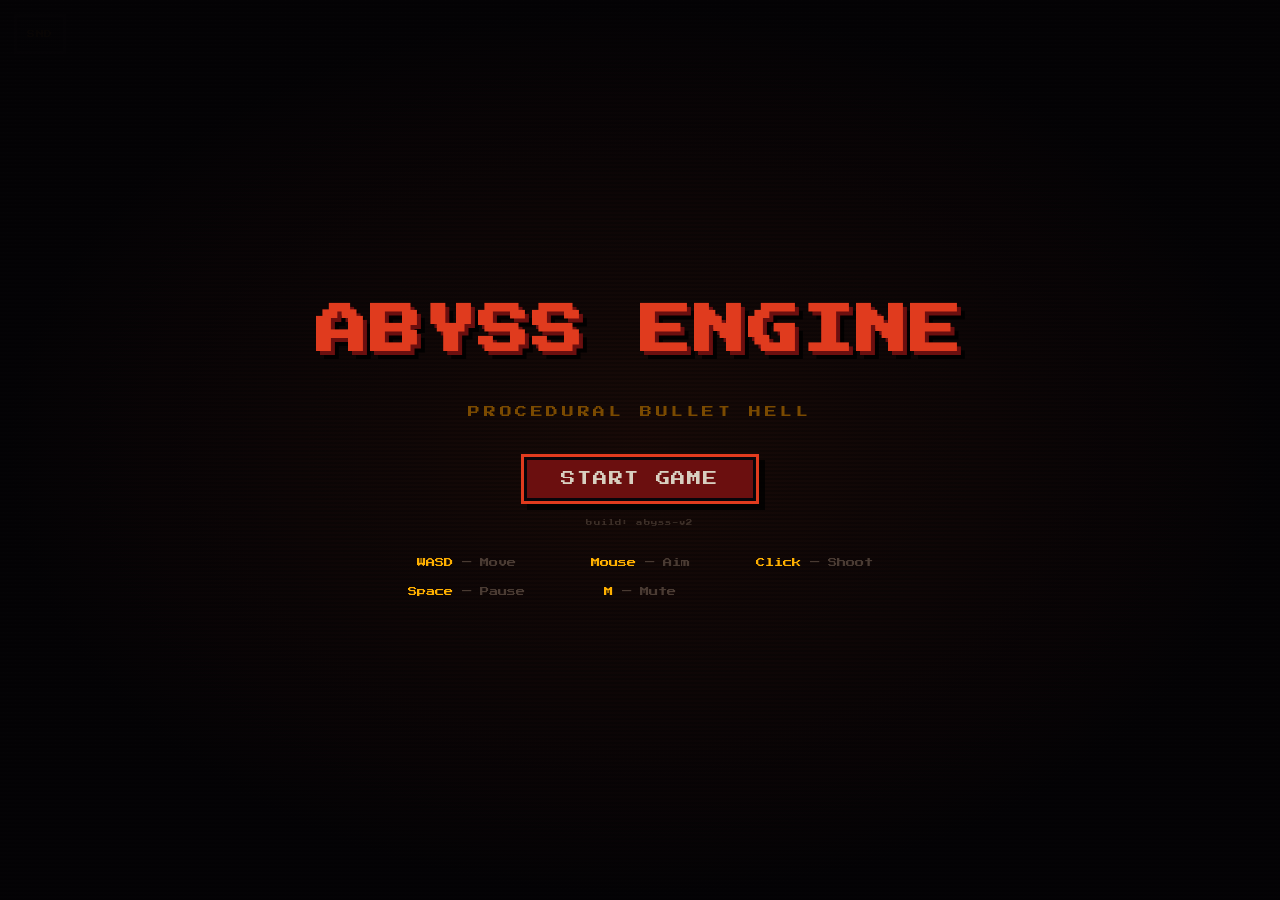
<file: index.html>
<!DOCTYPE html>
<html lang="en">
<head>
    <meta charset="UTF-8">
    <meta name="viewport" content="width=device-width, initial-scale=1.0, maximum-scale=1.0, user-scalable=no, viewport-fit=cover">
    <meta name="mobile-web-app-capable" content="yes">
    <title>Abyss Engine — Procedural Bullet Hell</title>
    <meta name="description" content="Descend a procedurally generated dungeon, kill the boss to open the way down. A browser bullet hell with roguelite upgrades and hand-rolled pixel rendering — no game engine, no dependencies.">
    <meta name="theme-color" content="#0a0a0f">

    <!-- Social preview -->
    <meta property="og:type" content="website">
    <meta property="og:title" content="Abyss Engine — Procedural Bullet Hell">
    <meta property="og:description" content="Descend a procedurally generated dungeon, kill the boss to open the way down. A browser bullet hell with roguelite upgrades and hand-rolled pixel rendering — no game engine, no dependencies.">
    <meta name="twitter:card" content="summary">

    <!-- Inline SVG favicon: the player dot on the game's background -->
    <link rel="icon" href="data:image/svg+xml,%3Csvg xmlns='http://www.w3.org/2000/svg' viewBox='0 0 32 32'%3E%3Crect width='32' height='32' fill='%230a0a0f'/%3E%3Ccircle cx='16' cy='16' r='9' fill='%232196f3' stroke='%2364b5f6' stroke-width='2'/%3E%3C/svg%3E">

    <link rel="preconnect" href="https://fonts.googleapis.com">
    <link rel="preconnect" href="https://fonts.gstatic.com" crossorigin>
    <link href="https://fonts.googleapis.com/css2?family=Press+Start+2P&display=swap" rel="stylesheet">
    <link rel="stylesheet" href="css/styles.css?v=abyss-v2">
</head>
<body>
    <canvas id="game"></canvas>

    <!-- Start Screen -->
    <div id="start-screen" class="screen active">
        <h1 class="game-title">ABYSS ENGINE</h1>
        <p class="subtitle">Procedural Bullet Hell</p>
        <button id="start-btn" class="btn">Start Game</button>
        <p class="build-marker">build: abyss-v2</p>
        <div class="controls-info">
            <p><strong>WASD</strong> — Move</p>
            <p><strong>Mouse</strong> — Aim</p>
            <p><strong>Click</strong> — Shoot</p>
            <p><strong>Space</strong> — Pause</p>
            <p><strong>M</strong> — Mute</p>
        </div>
    </div>

    <!-- HUD Overlay -->
    <div id="hud" class="hud hidden">
        <div class="hud-left">
            <div class="bar-container">
                <div class="bar-label">HP</div>
                <div class="bar-track">
                    <div id="hp-bar" class="bar bar-health"></div>
                </div>
                <span id="hp-text" class="bar-text">100 / 100</span>
            </div>
            <div class="bar-container">
                <div class="bar-label">XP</div>
                <div class="bar-track">
                    <div id="xp-bar" class="bar bar-xp"></div>
                </div>
                <span id="xp-text" class="bar-text">Lv 1 — 0 / 50</span>
            </div>
            <div id="stats-display" class="stats-display">
                DMG: 10 | SPD: 3.0 | BULLETS: 1
            </div>
        </div>
        <div class="hud-right">
            <canvas id="minimap" width="150" height="150"></canvas>
        </div>
    </div>

    <!-- Level Up Screen -->
    <div id="levelup-screen" class="screen hidden">
        <h2 class="levelup-title">LEVEL UP!</h2>
        <p class="levelup-subtitle">Choose an upgrade</p>
        <div id="upgrade-cards" class="upgrade-cards">
            <!-- Cards injected by JS -->
        </div>
        <button id="confirm-upgrade" class="btn hidden">Confirm</button>
    </div>

    <!-- Game Over Screen -->
    <div id="gameover-screen" class="screen hidden">
        <h2 class="gameover-title">GAME OVER</h2>
        <div class="gameover-stats">
            <p>Floor Reached: <span id="go-floor">1</span></p>
            <p>Level Reached: <span id="go-level">1</span></p>
            <p>Rooms Cleared: <span id="go-rooms">0</span></p>
            <p>Enemies Defeated: <span id="go-enemies">0</span></p>
        </div>
        <button id="restart-btn" class="btn">Restart</button>
    </div>

    <!-- Pause Overlay -->
    <div id="pause-overlay" class="screen hidden">
        <h2 class="pause-title">PAUSED</h2>
        <button id="resume-btn" class="btn">Resume</button>
    </div>

    <!-- Touch layer: only shown on touch devices, see main.js -->
    <div id="touch-layer" class="touch-layer hidden">
        <div id="stick-move" class="stick"><div class="stick-knob"></div></div>
        <div id="stick-aim" class="stick stick-fire"><div class="stick-knob"></div></div>
    </div>
    <button id="touch-pause" class="touch-pause hidden" aria-label="Pause">II</button>
    <button id="mute-btn" class="mute-btn" aria-label="Mute">SND</button>

    <!-- Portrait gate: twin-stick needs the width -->
    <div id="rotate-gate" class="rotate-gate">
        <div class="rotate-icon">◱</div>
        <p class="rotate-text">Rotate your device</p>
        <p class="rotate-sub">Landscape only</p>
    </div>

    <script src="js/palette.js?v=abyss-v2"></script>
    <script src="js/audio.js?v=abyss-v2"></script>
    <script src="js/player.js?v=abyss-v2"></script>
    <script src="js/bullet.js?v=abyss-v2"></script>
    <script src="js/enemy.js?v=abyss-v2"></script>
    <script src="js/map.js?v=abyss-v2"></script>
    <script src="js/ui.js?v=abyss-v2"></script>
    <script src="js/game.js?v=abyss-v2"></script>
    <script src="js/touch.js?v=abyss-v2"></script>
    <script src="js/main.js?v=abyss-v2"></script>
</body>
</html>
</file>
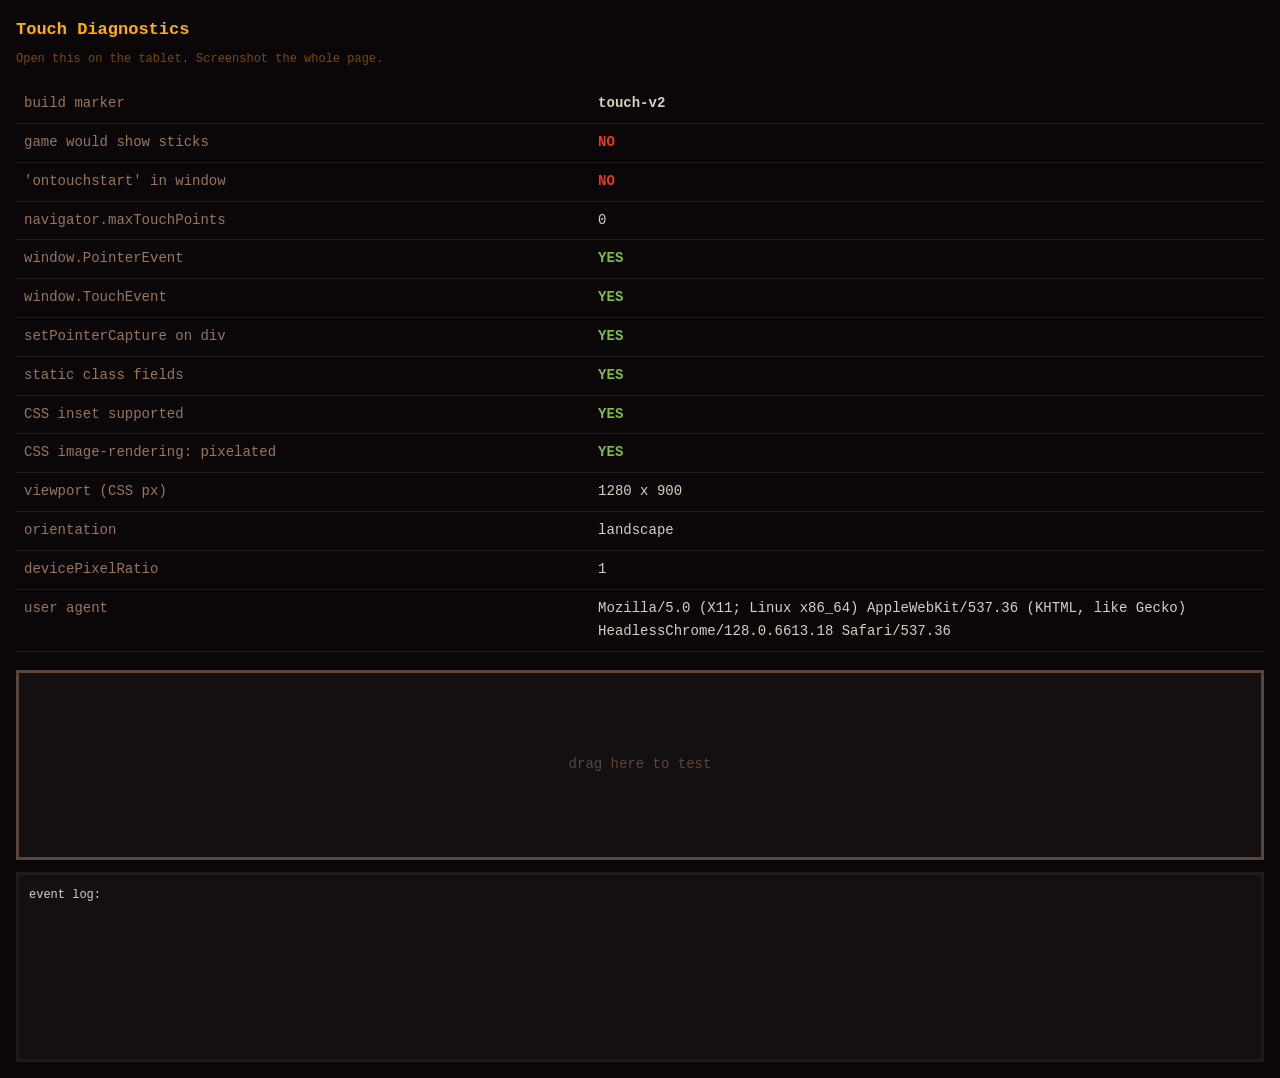
<file: diag.html>
<!DOCTYPE html>
<html lang="en">
<head>
<meta charset="UTF-8">
<meta name="viewport" content="width=device-width, initial-scale=1.0, maximum-scale=1.0, user-scalable=no">
<title>Abyss Engine — Touch Diagnostics</title>
<style>
  :root { --ok:#7fbf3f; --bad:#e03b1e; --amber:#ffb000; --bone:#d8cfc0; }
  * { box-sizing: border-box; margin: 0; padding: 0; }
  body {
    background: #0b0709; color: var(--bone);
    font: 14px/1.7 ui-monospace, Menlo, Consolas, monospace;
    padding: 16px; -webkit-text-size-adjust: 100%;
  }
  h1 { font-size: 17px; color: var(--amber); margin-bottom: 4px; }
  .sub { color: #7a4a00; font-size: 12px; margin-bottom: 16px; }
  table { width: 100%; border-collapse: collapse; margin-bottom: 18px; }
  td { padding: 7px 8px; border-bottom: 1px solid #241a18; vertical-align: top; }
  td:first-child { color: #96775e; width: 46%; }
  .ok  { color: var(--ok); font-weight: bold; }
  .bad { color: var(--bad); font-weight: bold; }
  #pad {
    height: 190px; background: #140f10; border: 3px solid #5c4638;
    display: flex; align-items: center; justify-content: center;
    color: #5c4638; touch-action: none; user-select: none; margin-bottom: 12px;
  }
  #log {
    background: #140f10; border: 3px solid #241a18; padding: 10px;
    height: 190px; overflow-y: auto; font-size: 12px; white-space: pre-wrap;
  }
  .knob {
    position: absolute; width: 90px; height: 90px; margin: -45px 0 0 -45px;
    border-radius: 50%; border: 3px solid var(--amber);
    background: rgba(255,176,0,.25); pointer-events: none; display: none;
  }
</style>
</head>
<body>
<h1>Touch Diagnostics</h1>
<p class="sub">Open this on the tablet. Screenshot the whole page.</p>

<table id="report"></table>

<div id="pad">drag here to test</div>
<div id="knob" class="knob"></div>
<div id="log">event log:
</div>

<script>
const BUILD = 'touch-v2';
const rows = [];
const yn = (v) => v ? '<span class="ok">YES</span>' : '<span class="bad">NO</span>';
function row(k, v) { rows.push(`<tr><td>${k}</td><td>${v}</td></tr>`); }

// The exact check the game uses to decide whether to show the sticks.
const hasOnTouchStart = ('ontouchstart' in window);
const maxTouch = navigator.maxTouchPoints;
const gameWouldShowSticks = hasOnTouchStart || maxTouch > 0;

row('build marker', `<b>${BUILD}</b>`);
row('game would show sticks', yn(gameWouldShowSticks));
row("'ontouchstart' in window", yn(hasOnTouchStart));
row('navigator.maxTouchPoints', maxTouch);
row('window.PointerEvent', yn(typeof window.PointerEvent !== 'undefined'));
row('window.TouchEvent', yn(typeof window.TouchEvent !== 'undefined'));
row('setPointerCapture on div', yn(typeof document.createElement('div').setPointerCapture === 'function'));
row('static class fields', (() => { try { eval('class T { static X = 1 }'); return yn(true); } catch (e) { return yn(false); } })());
row('CSS inset supported', yn(CSS.supports && CSS.supports('inset', '0')));
row('CSS image-rendering: pixelated', yn(CSS.supports && CSS.supports('image-rendering', 'pixelated')));
row('viewport (CSS px)', `${window.innerWidth} x ${window.innerHeight}`);
row('orientation', window.innerWidth >= window.innerHeight ? 'landscape' : '<span class="bad">PORTRAIT</span>');
row('devicePixelRatio', window.devicePixelRatio);
row('user agent', navigator.userAgent);
document.getElementById('report').innerHTML = rows.join('');

// Live pointer/touch test
const log = document.getElementById('log');
const knob = document.getElementById('knob');
let n = 0;
function say(s) {
  if (++n > 40) { log.textContent = 'event log:\n'; n = 0; }
  log.textContent += s + '\n';
  log.scrollTop = log.scrollHeight;
}
const pad = document.getElementById('pad');

if (typeof window.PointerEvent !== 'undefined') {
  pad.addEventListener('pointerdown', (e) => {
    let captured = 'n/a';
    try { pad.setPointerCapture(e.pointerId); captured = 'ok'; }
    catch (err) { captured = 'THREW: ' + err.name; }
    say(`pointerdown id=${e.pointerId} type=${e.pointerType} capture=${captured}`);
    knob.style.display = 'block';
    knob.style.left = e.clientX + 'px';
    knob.style.top = e.clientY + 'px';
    e.preventDefault();
  });
  pad.addEventListener('pointermove', (e) => {
    knob.style.left = e.clientX + 'px';
    knob.style.top = e.clientY + 'px';
    e.preventDefault();
  });
  pad.addEventListener('pointerup', (e) => {
    say(`pointerup id=${e.pointerId}`);
    knob.style.display = 'none';
  });
} else {
  say('PointerEvent NOT supported — falling back to touch events');
  pad.addEventListener('touchstart', (e) => {
    say(`touchstart touches=${e.touches.length}`);
    const t = e.touches[0];
    knob.style.display = 'block';
    knob.style.left = t.clientX + 'px';
    knob.style.top = t.clientY + 'px';
    e.preventDefault();
  }, { passive: false });
  pad.addEventListener('touchend', () => { say('touchend'); knob.style.display = 'none'; });
}

window.addEventListener('error', (e) => say('JS ERROR: ' + e.message));
</script>
</body>
</html>
</file>
<file: css/styles.css>
/* =========================================================================
   Bullet Hell — loose modern retro, DOOM register.
   Chunky pixel grid, rust and dried blood, hot amber for anything urgent.
   ========================================================================= */

:root {
    --void:      #07050a;
    --panel:     #140f10;
    --panel-lit: #241a18;
    --wall:      #4a3b33;
    --blood:     #6b0f0f;
    --blood-lit: #a01c1c;
    --fire:      #e03b1e;
    --amber:     #ffb000;
    --amber-dim: #7a4a00;
    --bone:      #d8cfc0;
    --sick:      #7fbf3f;

    --font-pixel: 'Press Start 2P', 'Courier New', monospace;
}

*, *::before, *::after {
    margin: 0;
    padding: 0;
    box-sizing: border-box;
}

html, body {
    width: 100%;
    height: 100%;
    overflow: hidden;
    background: var(--void);
    font-family: var(--font-pixel);
    color: var(--bone);
    user-select: none;
    -webkit-font-smoothing: none;
    font-smooth: never;
}

/* The backing store is small and stretched; keep every pixel hard-edged. */
canvas#game {
    display: block;
    position: absolute;
    top: 0;
    left: 0;
    image-rendering: pixelated;
    image-rendering: crisp-edges;
}

/* ===== Screen overlays ===== */
.screen {
    position: absolute;
    inset: 0;
    display: flex;
    flex-direction: column;
    align-items: center;
    justify-content: center;
    z-index: 100;
    text-align: center;
    padding: 24px;
    background:
        repeating-linear-gradient(
            0deg,
            rgba(0, 0, 0, 0.35) 0 2px,
            rgba(0, 0, 0, 0.15) 2px 4px
        ),
        radial-gradient(ellipse at center, rgba(30, 12, 8, 0.92) 0%, rgba(5, 3, 6, 0.98) 70%);
}

.screen.hidden {
    display: none;
    pointer-events: none;
}

/* ===== Start screen ===== */
.game-title {
    font-size: clamp(1.4rem, 5vw, 3.2rem);
    line-height: 1.3;
    color: var(--fire);
    letter-spacing: 0.06em;
    margin-bottom: 0.8em;
    text-shadow:
        4px 4px 0 var(--blood),
        8px 8px 0 rgba(0, 0, 0, 0.85);
}

.subtitle {
    font-size: clamp(0.5rem, 1.4vw, 0.75rem);
    color: var(--amber-dim);
    margin-bottom: 3em;
    letter-spacing: 0.3em;
    text-transform: uppercase;
}

/* ===== Buttons — heavy slabs, no radius, no gradients ===== */
.btn {
    font-family: var(--font-pixel);
    font-size: clamp(0.6rem, 1.5vw, 0.9rem);
    padding: 18px 40px;
    color: var(--bone);
    background: var(--blood);
    border: 0;
    box-shadow:
        inset 0 0 0 3px var(--fire),
        inset 0 0 0 6px var(--void),
        6px 6px 0 rgba(0, 0, 0, 0.8);
    cursor: pointer;
    letter-spacing: 0.12em;
    text-transform: uppercase;
    transition: none;
}

.btn:hover,
.btn:focus-visible {
    background: var(--blood-lit);
    color: #fff;
    box-shadow:
        inset 0 0 0 3px var(--amber),
        inset 0 0 0 6px var(--void),
        6px 6px 0 rgba(0, 0, 0, 0.8);
    outline: none;
}

.btn:active {
    transform: translate(3px, 3px);
    box-shadow:
        inset 0 0 0 3px var(--amber),
        inset 0 0 0 6px var(--void),
        2px 2px 0 rgba(0, 0, 0, 0.8);
}

/* ===== Controls legend ===== */
.controls-info {
    margin-top: 3em;
    display: grid;
    grid-template-columns: repeat(auto-fit, minmax(150px, 1fr));
    gap: 10px 24px;
    font-size: clamp(0.42rem, 1vw, 0.58rem);
    color: var(--wall);
    line-height: 2;
    max-width: 620px;
}

.controls-info strong {
    color: var(--amber);
    font-weight: normal;
}

/* ===== HUD ===== */
.hud {
    position: absolute;
    inset: 0;
    pointer-events: none;
    z-index: 50;
}

.hud.hidden { display: none; }

.hud-left {
    position: absolute;
    left: 16px;
    bottom: 16px;
    background: var(--panel);
    box-shadow:
        inset 0 0 0 3px var(--wall),
        inset 0 0 0 6px var(--void);
    padding: 14px 18px;
    min-width: 300px;
}

.bar-container {
    display: flex;
    align-items: center;
    gap: 10px;
    margin-bottom: 8px;
}

.bar-label {
    font-size: 0.5rem;
    color: var(--amber-dim);
    width: 26px;
    letter-spacing: 0.1em;
}

.bar-track {
    position: relative;
    flex: 1;
    height: 14px;
    background: #0d0808;
    box-shadow: inset 0 0 0 2px var(--void);
    overflow: hidden;
}

.bar {
    height: 100%;
    width: 100%;
    transition: width 0.12s steps(4, end);
}

.bar-health { background: var(--fire); }
.bar-xp     { background: var(--sick); }

.bar-text {
    font-size: 0.45rem;
    color: var(--bone);
    min-width: 116px;
    text-align: right;
    letter-spacing: 0.05em;
}

.stats-display {
    font-size: 0.42rem;
    color: var(--amber);
    letter-spacing: 0.06em;
    margin-top: 6px;
    line-height: 1.8;
}

.hud-right {
    position: absolute;
    right: 16px;
    bottom: 16px;
    background: var(--panel);
    box-shadow:
        inset 0 0 0 3px var(--wall),
        inset 0 0 0 6px var(--void);
    padding: 6px;
    line-height: 0;
}

#minimap {
    image-rendering: pixelated;
    display: block;
}

/* ===== Level up ===== */
.levelup-title {
    font-size: clamp(1rem, 3.5vw, 2rem);
    color: var(--amber);
    letter-spacing: 0.08em;
    text-shadow: 4px 4px 0 var(--amber-dim), 8px 8px 0 rgba(0, 0, 0, 0.8);
    margin-bottom: 0.6em;
}

.levelup-subtitle {
    font-size: clamp(0.45rem, 1.2vw, 0.62rem);
    color: var(--wall);
    letter-spacing: 0.22em;
    text-transform: uppercase;
    margin-bottom: 2.5em;
}

.upgrade-cards {
    display: flex;
    gap: 20px;
    flex-wrap: wrap;
    justify-content: center;
    margin-bottom: 2.5em;
}

.upgrade-card {
    width: 210px;
    padding: 22px 16px;
    background: var(--panel-lit);
    box-shadow:
        inset 0 0 0 3px var(--wall),
        inset 0 0 0 6px var(--void),
        6px 6px 0 rgba(0, 0, 0, 0.75);
    cursor: pointer;
    pointer-events: auto;
}

.upgrade-card:hover {
    background: #33221d;
    box-shadow:
        inset 0 0 0 3px var(--amber-dim),
        inset 0 0 0 6px var(--void),
        6px 6px 0 rgba(0, 0, 0, 0.75);
}

.upgrade-card.selected {
    background: var(--blood);
    box-shadow:
        inset 0 0 0 3px var(--amber),
        inset 0 0 0 6px var(--void),
        6px 6px 0 rgba(0, 0, 0, 0.75);
}

.card-name {
    font-size: 0.72rem;
    color: var(--amber);
    margin-bottom: 1.2em;
    line-height: 1.4;
}

.upgrade-card.selected .card-name { color: #fff; }

.card-desc {
    font-size: 0.45rem;
    color: var(--bone);
    line-height: 2;
    margin-bottom: 1.6em;
}

.card-rarity {
    font-size: 0.38rem;
    color: #96775e;
    text-transform: uppercase;
    letter-spacing: 0.2em;
}

.card-rarity.rare { color: var(--sick); }

/* ===== Game over ===== */
.gameover-title {
    font-size: clamp(1.2rem, 4.5vw, 2.6rem);
    color: var(--fire);
    letter-spacing: 0.08em;
    text-shadow: 4px 4px 0 var(--blood), 8px 8px 0 rgba(0, 0, 0, 0.85);
    margin-bottom: 1em;
}

.gameover-stats {
    font-size: clamp(0.45rem, 1.2vw, 0.62rem);
    color: var(--bone);
    line-height: 2.8;
    margin-bottom: 2.5em;
}

.gameover-stats span { color: var(--amber); }

/* ===== Pause ===== */
.pause-title {
    font-size: clamp(1rem, 3.5vw, 2rem);
    color: var(--amber);
    letter-spacing: 0.2em;
    margin-bottom: 1.2em;
    text-shadow: 4px 4px 0 rgba(0, 0, 0, 0.85);
}

@media (prefers-reduced-motion: reduce) {
    .bar { transition: none; }
}

/* =========================================================================
   Touch controls — twin-stick, landscape only
   ========================================================================= */

/* Stop the browser treating the play surface as a scrollable document:
   no pull-to-refresh, no rubber-banding, no double-tap zoom. */
body.touch-device {
    overscroll-behavior: none;
    touch-action: none;
}

.touch-layer {
    position: absolute;
    inset: 0;
    z-index: 60;
    touch-action: none;
    -webkit-user-select: none;
    user-select: none;
    -webkit-tap-highlight-color: transparent;
}

.touch-layer.hidden { display: none; }

/* Floating sticks: positioned at the thumb by JS, hidden until touched. */
.stick {
    position: absolute;
    width: 136px;
    height: 136px;
    margin-left: -68px;
    margin-top: -68px;
    border-radius: 50%;
    display: none;
    pointer-events: none;
    background: rgba(20, 15, 16, 0.4);
    box-shadow: inset 0 0 0 3px rgba(92, 70, 56, 0.75);
}

.stick-knob {
    position: absolute;
    left: 50%;
    top: 50%;
    width: 54px;
    height: 54px;
    margin: 0;
    border-radius: 50%;
    background: rgba(255, 176, 0, 0.30);
    box-shadow: inset 0 0 0 3px var(--amber);
    transform: translate(-50%, -50%);
}

/* The firing stick reads hot so the two thumbs are never confused. */
.stick-fire {
    box-shadow: inset 0 0 0 3px rgba(160, 28, 28, 0.8);
    background: rgba(40, 10, 10, 0.4);
}

.stick-fire .stick-knob {
    background: rgba(224, 59, 30, 0.35);
    box-shadow: inset 0 0 0 3px var(--fire);
}

.touch-pause {
    position: absolute;
    top: 14px;
    right: 14px;
    z-index: 70;
    width: 52px;
    height: 52px;
    font-family: var(--font-pixel);
    font-size: 0.7rem;
    letter-spacing: 0.08em;
    color: var(--amber);
    background: var(--panel);
    border: 0;
    box-shadow:
        inset 0 0 0 3px var(--wall),
        inset 0 0 0 6px var(--void);
    cursor: pointer;
    -webkit-tap-highlight-color: transparent;
}

.touch-pause.hidden { display: none; }
.touch-pause:active { color: #fff; background: var(--blood); }

/* ===== Portrait gate =====
   Twin-stick needs the horizontal room, and a portrait viewport puts both
   thumbs over the play area. Shown only on touch devices in portrait. */
.rotate-gate {
    display: none;
    position: absolute;
    inset: 0;
    z-index: 200;
    flex-direction: column;
    align-items: center;
    justify-content: center;
    gap: 18px;
    text-align: center;
    padding: 24px;
    background: var(--void);
}

body.touch-device .rotate-gate { }

@media (orientation: portrait) {
    body.touch-device .rotate-gate { display: flex; }
    /* Hide the HUD and touch layer so nothing is interactable behind the gate */
    body.touch-device .hud,
    body.touch-device .touch-layer,
    body.touch-device .touch-pause { display: none; }
}

.rotate-icon {
    font-size: 4rem;
    color: var(--amber);
    animation: rotate-hint 2.4s ease-in-out infinite;
}

.rotate-text {
    font-size: 0.72rem;
    color: var(--bone);
    letter-spacing: 0.1em;
    line-height: 2;
}

.rotate-sub {
    font-size: 0.48rem;
    color: var(--amber-dim);
    letter-spacing: 0.22em;
    text-transform: uppercase;
}

@keyframes rotate-hint {
    0%, 45%   { transform: rotate(0deg); }
    55%, 100% { transform: rotate(-90deg); }
}

@media (prefers-reduced-motion: reduce) {
    .rotate-icon { animation: none; }
}

/* On short landscape viewports (phones), pull the HUD in so the sticks and
   the status panel do not fight for the same corner. */
@media (orientation: landscape) and (max-height: 500px) {
    .hud-left { min-width: 220px; padding: 8px 12px; }
    .bar-track { height: 10px; }
    .bar-text { min-width: 92px; font-size: 0.38rem; }
    .stats-display { font-size: 0.36rem; }
    #minimap { width: 96px; height: 96px; }
    .controls-info { display: none; }
}

/* Sticks rest dimmed at their default positions so a player can see the
   controls exist before touching anything, then brighten on grab. */
.stick.stick-idle {
    opacity: 0.32;
}

/* Build marker: lets a cached tablet be identified at a glance. */
.build-marker {
    font-size: 0.4rem;
    color: #3d2f28;
    letter-spacing: 0.18em;
    margin-top: 2.5em;
}

/* Sound toggle — mirrors the pause button so the two read as a pair. */
.mute-btn {
    position: absolute;
    top: 14px;
    left: 14px;
    z-index: 70;
    min-width: 52px;
    height: 40px;
    padding: 0 10px;
    font-family: var(--font-pixel);
    font-size: 0.5rem;
    letter-spacing: 0.08em;
    color: var(--amber);
    background: var(--panel);
    border: 0;
    box-shadow:
        inset 0 0 0 3px var(--wall),
        inset 0 0 0 6px var(--void);
    cursor: pointer;
    -webkit-tap-highlight-color: transparent;
}

.mute-btn.muted { color: #6b5347; }
.mute-btn:active { color: #fff; background: var(--blood); }
</file>
